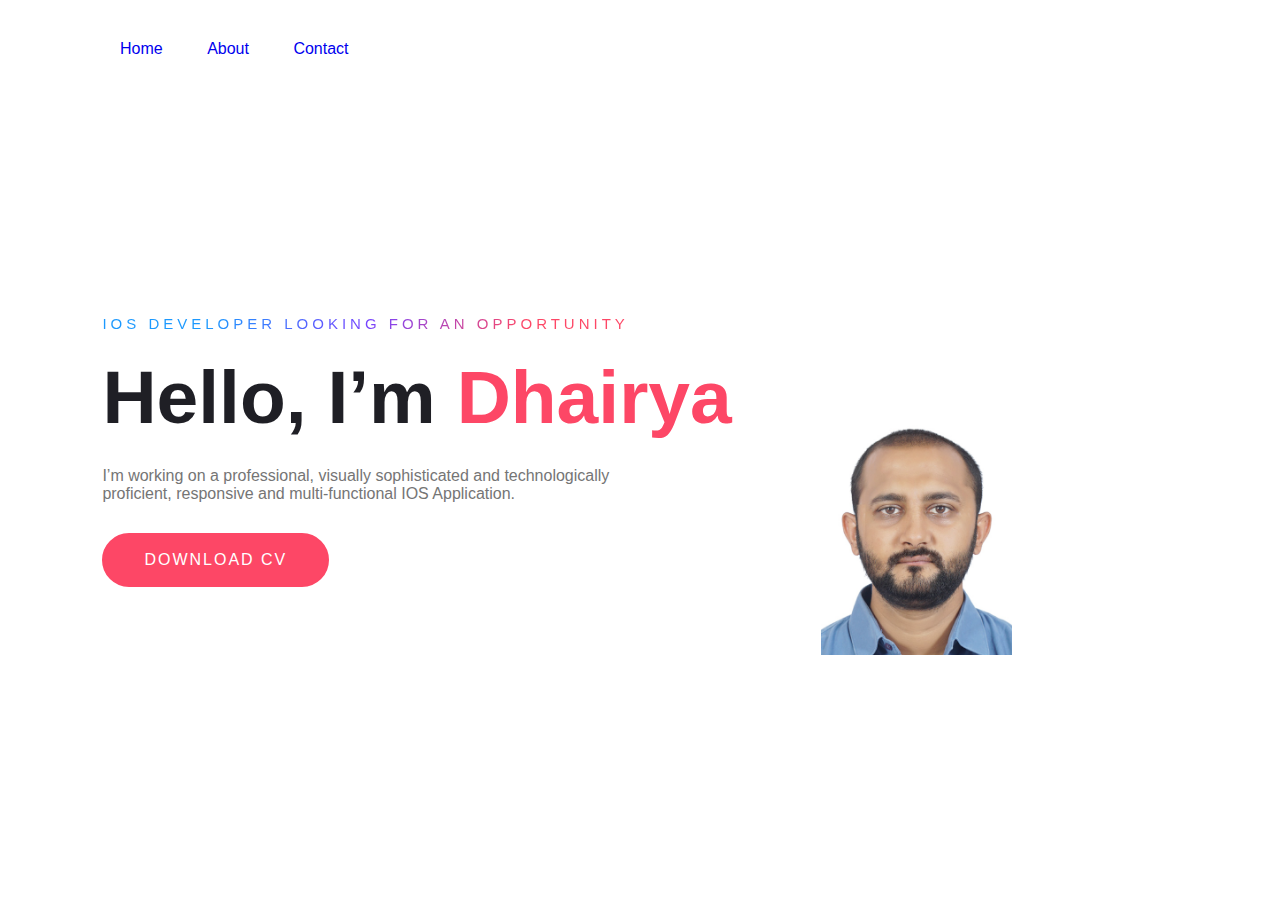
<file: index.html>
<!DOCTYPE html>
<html lang="en">
<head>
    <meta charset="UTF-8">
    <title>Personal Portfolio Website</title>
    <link rel="stylesheet" href="style.css">
</head>
<body>

    <div class="hero">
        <nav>
            <ul>
                <li><a href="index.html">Home</a></li>
                <li><a href="about.html">About</a></li>
                <li><a href="contact.html">Contact</a></li>
            </ul> 
        </nav>
       
        <div class="content">
            <img src="img/1.jpeg" alt="profile">
            <span class="title">IOS Developer Looking for an Opportunity</span>
            <h1>Hello, I’m <span>Dhairya</span></h1>
            <p>I’m working on a professional, visually sophisticated and technologically proficient, responsive and multi-functional IOS Application.</p>
            <a href="Resume.pdf" class="btn">Download CV</a>
        </div>

    </div>

</body>
</html>
</file>
<file: style.css>
*{
    margin: 0;
    padding: 0;
    box-sizing: border-box;
    font-family: 'Poppins', sans-serif;
}
a{
    text-decoration: none;
}
.hero{
    width: 100%;
    height: 100vh;
    /* background: url(img/1.jpeg);
    background-repeat: no-repeat;
    background-position: right center; */

}
img{
    float: right;
    margin-right: 5%;
    margin-top: 10%;
    width: 20%;
    
}
nav{
    display: flex;
    align-items: center;
    justify-content: space-between;
    padding: 30px 100px;
}
nav ul li{
    list-style: none;
    display: inline-block;
    padding: 10px 20px;
}
nav ul li a:hover{
    color: #fd4766;
}
nav ul li a:after{
    content: "";
    position: absolute;
    left: 0;
    width: 0;
    height: 3px;
    background: #fd4766;
    transition: .3s;
    bottom: 0;
}
nav ul li a:hover:after{
    width: 100%;
}
.btn{
    color: #fff;
    font-size: 16px;
    text-transform: uppercase;
    letter-spacing: 2px;
    padding: 16px 40px;
    border-radius: 500px;
    display: inline-block;
    font-weight: 500;
    transition: all .4s ease-in-out;
    background-size: 152% 100%;
    background: #fd4766;
    border: 2px solid #fd4766;
}
.btn:hover{
    background: transparent;
    border-color: #fd4766;
    color: #fd4766;
}
.content{
    position: absolute;
    top: 35%;
    left: 8%;
}
.content .title{
    color: #1f1f25;
    font-size: 15px;
    text-transform: uppercase;
    letter-spacing: 4px;
    display: inline-block;
    margin-bottom: 20px;
    background: linear-gradient(120deg, #1c99fe 20.69%, #7644ff 50.19%,#fd4766 79.69%);
    -webkit-background-clip: text;
    -webkit-text-fill-color: transparent;
}
.content h1{
    color: #1f1f25;
    font-size: 75px;
    font-weight: 900;
    line-height: 90px;
    text-transform: inherit;
    width: 70%;
}
.content h1 span{
    color: #fd4766;
}
.content p{
    width: 55%;
    color: #757575;
    margin-top: 25px;
    margin-bottom: 30px;
}

.contact h2{
    color: #1f1f25;
    font-size: 45px;
    font-weight: 900;
    line-height: 90px;
    text-transform: inherit;
    text-align: center;
}
.contact h2 span{
    color: #fd4766;
   
}
.form{
    display: flex;
    flex-direction: column;
    box-sizing: border-box;
    align-items: center;
    margin: 20px 0px;

}

.input{
    padding: 12px;
    margin: 15px;
    width: 40%;
    border : 4px solid;
    
}

#msg{
    width: 40%;
    padding: 10px;
    margin: 15px;
    border: 4px solid;
}

#send{
    color: #fff;
    font-size: 16px;
    text-transform: uppercase;
    letter-spacing: 2px;
    padding: 16px 40px;
    border-radius: 500px;
    display: inline-block;
    font-weight: 500;
    transition: all .4s ease-in-out;
    background-size: 152% 100%;
    background: #fd4766;
    border: 2px solid #fd4766;
}

#send:hover{
    background: transparent;
    border-color: #fd4766;
    color: #fd4766;
}
iframe {
    display: block;       
    background: #000;
    border: none;         
    height: 100vh;        
    width: 100vw;
}


@media only screen and (max-width: 300px){
    body {
        transform: scale(1.1,1.1);
        transform-origin: 0 0;
     }

}
</file>
